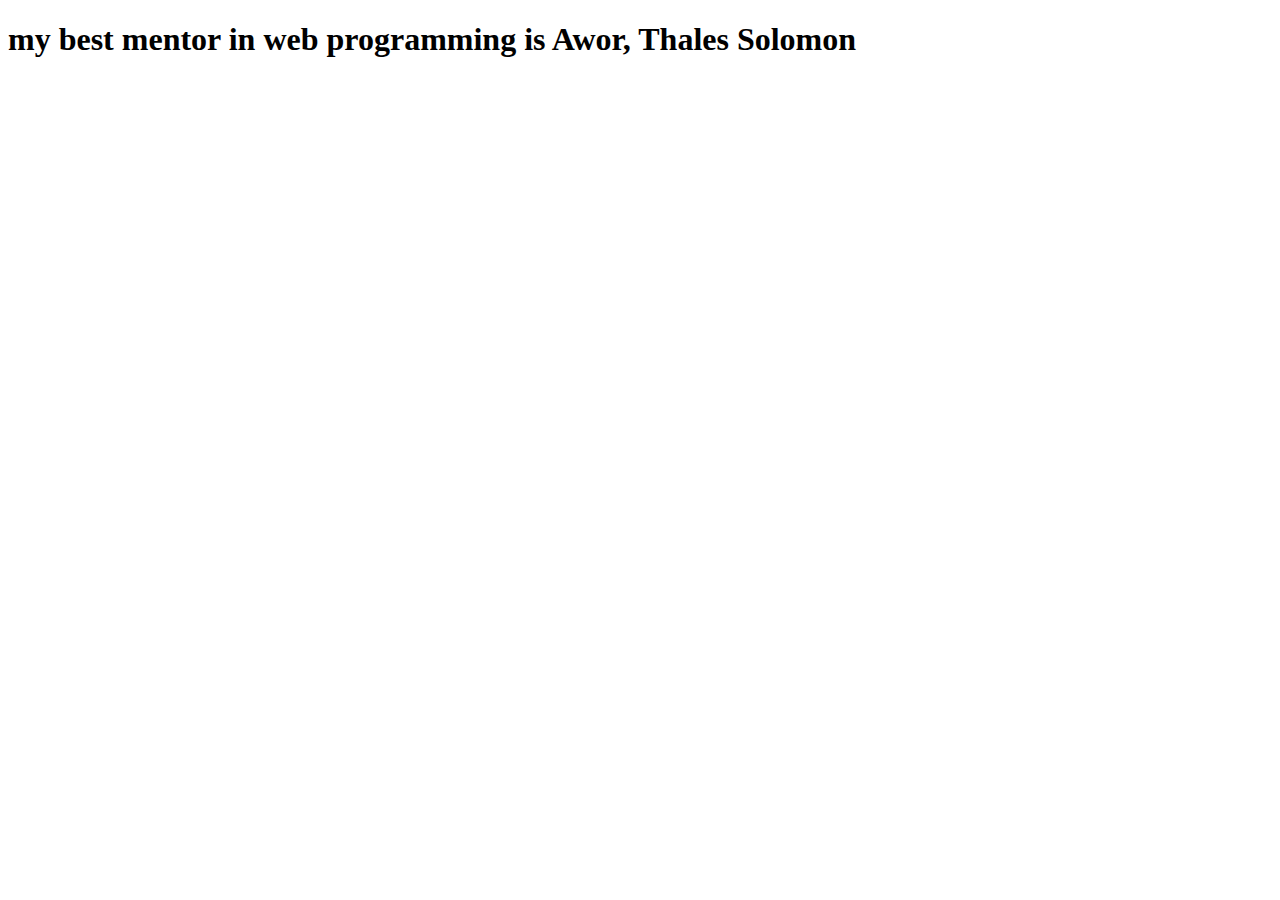
<file: mentors.html>
<!DOCTYPE html>
<html lang="en">
<head>
    <meta charset="UTF-8">
    <meta http-equiv="X-UA-Compatible" content="IE=edge">
    <meta name="viewport" content="width=device-width, initial-scale=1.0">
    <title>Document</title>
</head>
<body>
    <h1>my best mentor in web programming is Awor, Thales Solomon</h1>
</body>
</html>
</file>
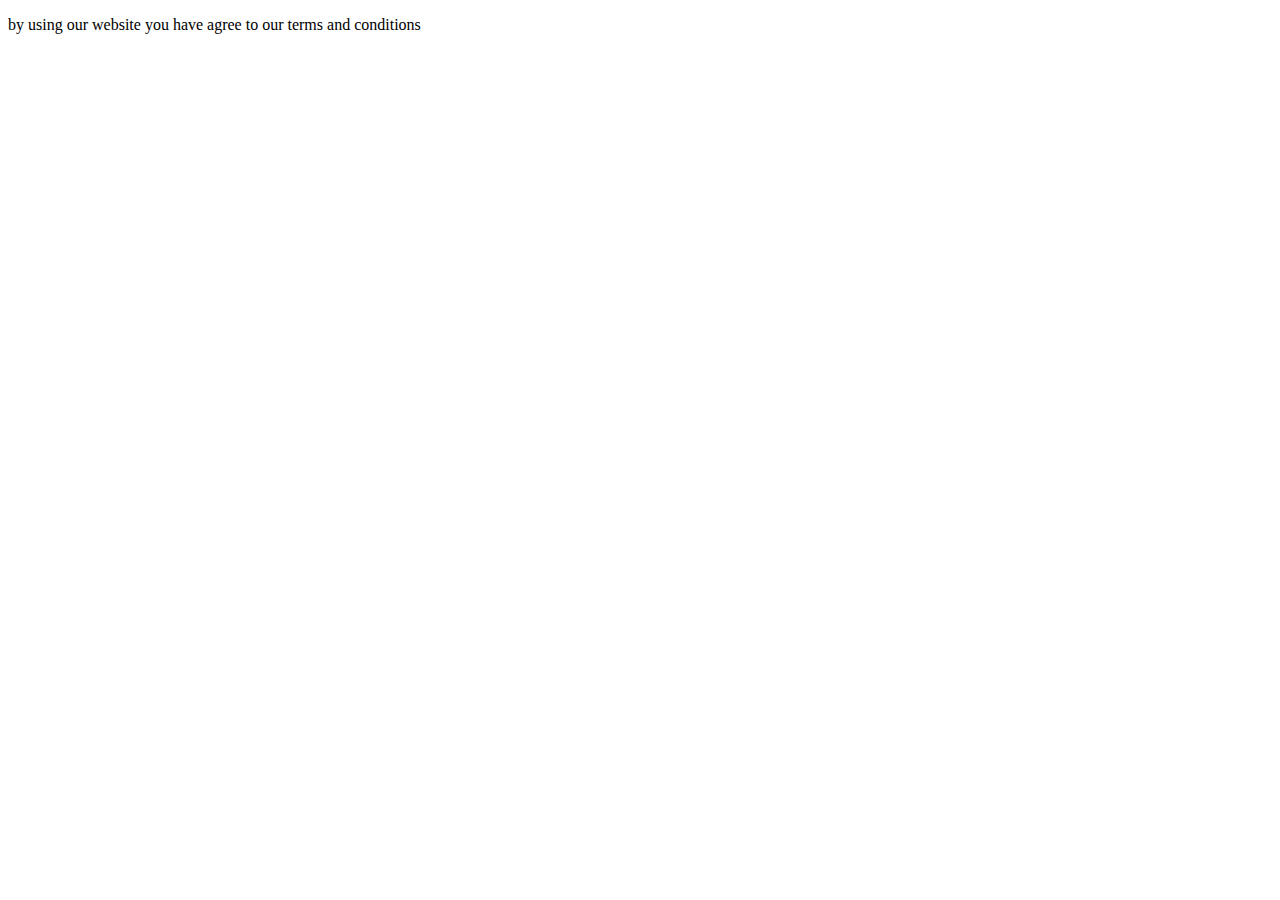
<file: terms.html>
<!DOCTYPE html>
<html lang="en">
<head>
    <meta charset="UTF-8">
    <meta http-equiv="X-UA-Compatible" content="IE=edge">
    <meta name="viewport" content="width=device-width, initial-scale=1.0">
    <title>Document</title>
</head>
<body>
    <p>by using our website you have agree to our terms and conditions</p>
</body>
</html>
</file>
